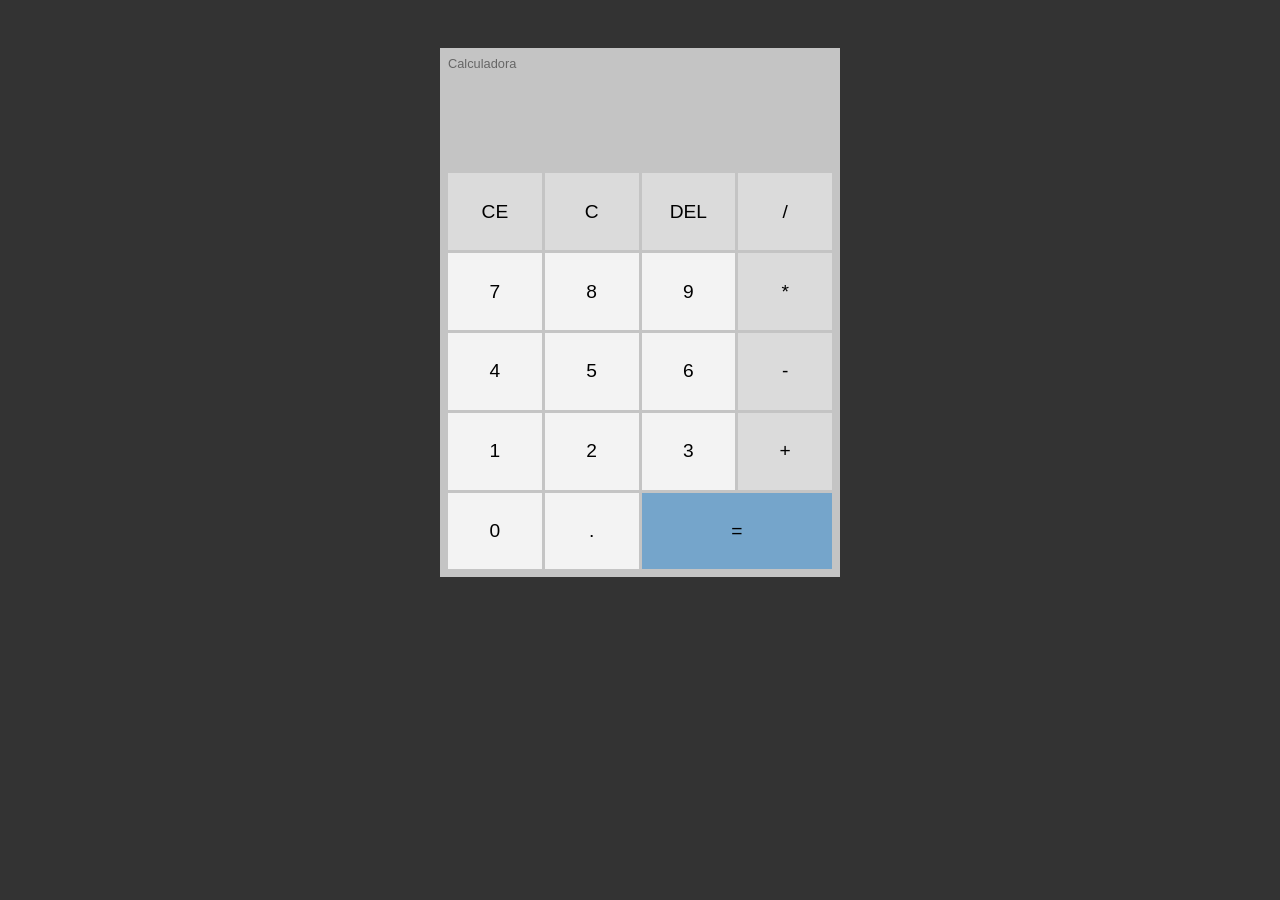
<file: win10_calc/index.html>
<!DOCTYPE html>
<html lang="en">
<head>
    <meta charset="UTF-8">
    <meta http-equiv="X-UA-Compatible" content="IE=edge">
    <meta name="viewport" content="width=device-width, initial-scale=1.0">
    <title>Win Calc</title>

    <link rel="stylesheet" href="css/styles.css">
    <script src="js/scripts.js" defer></script>
</head>
<body>
    <div id="calc">
        <h3>Calculadora</h3>
        <div id="operations">
            <div id="previous-operation"></div>
            <div id="current-operation"></div>
        </div>
        <div id="buttons-container">
            <button>CE</button>
            <button>C</button>
            <button>DEL</button>
            <button>/</button>
            <button class="number">7</button>
            <button class="number">8</button>
            <button class="number">9</button>
            <button>*</button>
            <button class="number">4</button>
            <button class="number">5</button>
            <button class="number">6</button>
            <button>-</button>
            <button class="number">1</button>
            <button class="number">2</button>
            <button class="number">3</button>
            <button>+</button>
            <button class="number">0</button>
            <button class="number">.</button>
            <button id="equal-btn">=</button>
        </div>
    </div>
</body>
</html>
</file>
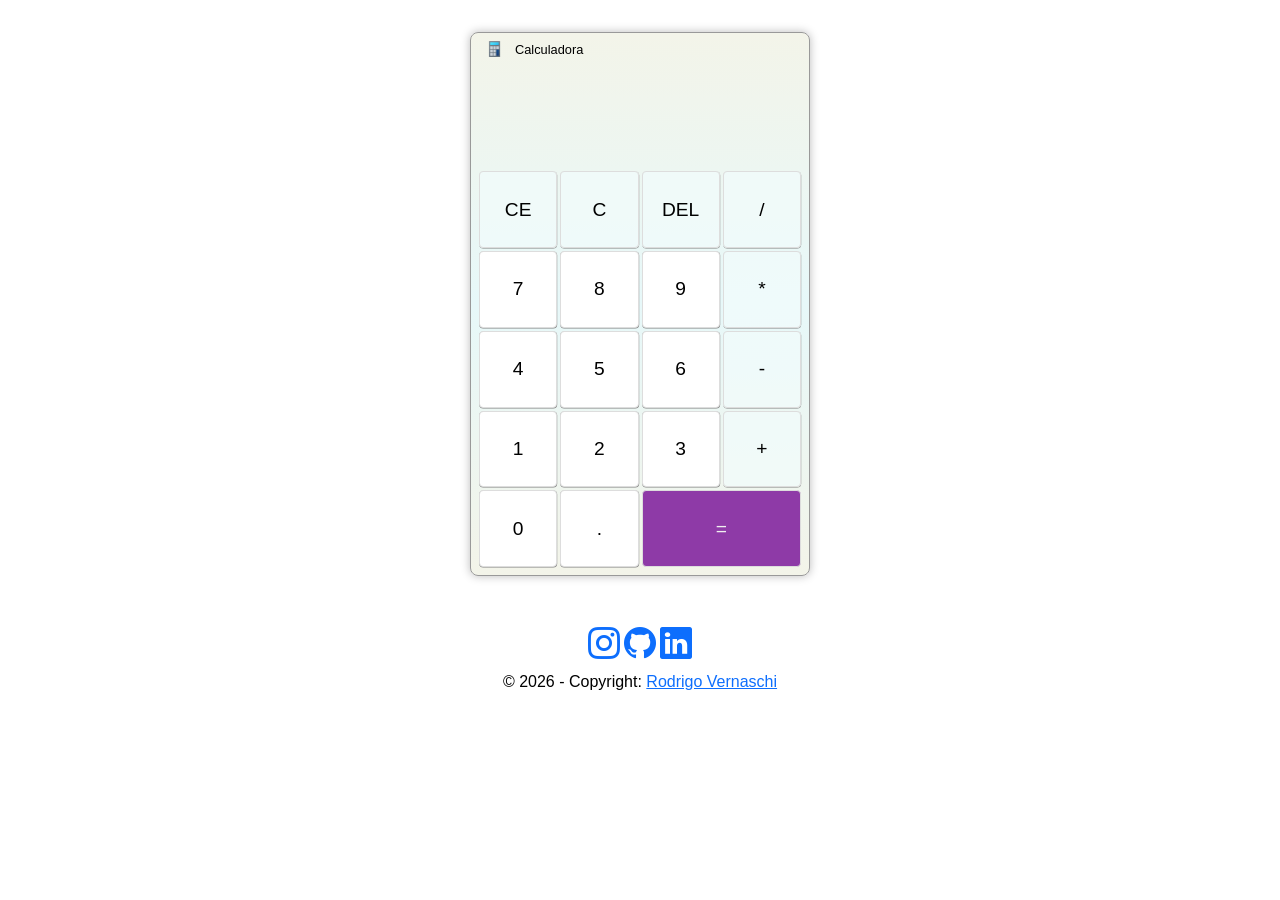
<file: win11_calc/index.html>
<!DOCTYPE html>
<html lang="en">
<head>
    <meta charset="UTF-8">
    <meta http-equiv="X-UA-Compatible" content="IE=edge">
    <meta name="viewport" content="width=device-width, initial-scale=1.0, user-scalable=no">
    <title>Win 11 Calc</title>
    <link rel="shortcut icon" href="img/icon.png" type="image/x-icon">
    <link rel="stylesheet" href="https://cdn.jsdelivr.net/npm/bootstrap-icons@1.9.1/font/bootstrap-icons.css">
    <link rel="stylesheet" href="css/styles.css">
    <script src="js/scripts.js" defer></script>
</head>
<body>
    <div id="calc">
        <h3><img src="img/icon.png" alt="icone">Calculadora</h3>
        <div id="operations">
            <div id="previous-operation"></div>
            <div id="current-operation"></div>
        </div>
        <div id="buttons-container">
            <button id="operationBtn">CE</button>
            <button id="operationBtn">C</button>
            <button id="operationBtn">DEL</button>
            <button id="operationBtn">/</button>
            <button id="number" class="number">7</button>
            <button id="number" class="number">8</button>
            <button id="number" class="number">9</button>
            <button id="operationBtn">*</button>
            <button id="number" class="number">4</button>
            <button id="number" class="number">5</button>
            <button id="number" class="number">6</button>
            <button id="operationBtn">-</button>
            <button id="number" class="number">1</button>
            <button id="number" class="number">2</button>
            <button id="number" class="number">3</button>
            <button id="operationBtn">+</button>
            <button id="number" class="number">0</button>
            <button id="number" class="number">.</button>
            <button id="equal-btn">=</button>
        </div>
    </div>

    <footer>
        <!-- social -->
        <div id="icons">
            <a href="https://www.instagram.com/rodrigo_vernaschi/" target="_blank"><i class="bi bi-instagram"></i></a>
            <a href="https://github.com/rodrigo-vernaschi" target="_blank"><i class="bi bi-github"></i></a>
            <a href="https://www.linkedin.com/in/rodrigo-vernaschi-590595248/" target="_blank"><i class="bi bi-linkedin"></i></a>
        </div>
        <div id="copyright">
            © <span id="year"></span> - Copyright: <a href="/">Rodrigo Vernaschi</a>
        </div>
    </footer>
</body>
</html>
</file>
<file: win10_calc/css/styles.css>
/* reset */
* {
    margin: 0;
    padding: 0;
    box-sizing: border-box;
    font-family: Helvetica, sans-serif;
}

body {
    background-color: #333;
    display: flex;
    align-items: center;
    justify-content: center;
    padding: 3em;
}

#calc {
    width: 400px;
    padding: .5em;
    background-color: #c4c4c4;
    color: #000;
    display: flex;
    flex-direction: column;
}

#calc h3 {
    font-size: .8em;
    font-weight: 300;
    color: #666;
}

#operations {
    text-align: right;
}

/*  
    vamos juntar códigos que são iguais
    nas duas id's abaixo para economizar código
    e utilizar boas práticas de programação
*/
#previous-operation,
#current-operation {
    min-height: 1.6em;
    padding: .2em;
    overflow-wrap: break-word;
}

#previous-operation {
    color: #777;
}

#current-operation {
    font-size: 3em;
    font-weight: 700;
}

/* usando o GRID para layout dos botões */
#buttons-container {
    display: grid;
    grid-template-columns: 1fr 1fr 1fr 1fr ;
    gap: 3px;
}

#buttons-container button {
    border: 1px solid transparent;
    border-radius: 0;
    height: 4em;
    font-size: 1.2em;
    background-color: #dbdbdb;
    cursor: pointer;
    color: #000;
}

#buttons-container .number {
    background-color: #f3f3f3;
}

#buttons-container button:hover {
    background-color: #bababa;
    border: #999;
}

#buttons-container #equal-btn {
    grid-column: span 2;
    background-color: #75a5cb;
}

#buttons-container #equal-btn:hover {
    background-color: #3a91d8;
}

@media (max-width: 400px) {
    body {
        padding: 1em;
    }
}
</file>
<file: win11_calc/css/styles.css>
/* reset */
* {
    margin: 0;
    padding: 0;
    box-sizing: border-box;
    font-family: 'Segoe UI', sans-serif;
    touch-action: manipulation;
}

html {
    min-height: 100%;
    min-height: 100vh;
    margin: 0;
    padding: 0;
}

body {
    background-color: #fff;
    display: flex;
    flex-direction: column;
    align-items: center;
    justify-content: center;
}

#calc {
    width: 340px;
    margin: 2em;
    padding: .5em;
    background-image: linear-gradient(#F3F4E9, #E7F8F9, #F3F4E9);
    color: #000;
    display: flex;
    flex-direction: column;
    border: 1px solid #999;
    border-radius: 8px;
    box-shadow: 0 0 10px #bbb;
}

#calc h3 {
    display: flex;
    font-size: .8em;
    line-height: 1.4em;
    font-weight: 500;
    color: #000;
}

#calc img {
    width: 15px;
    height: 16px;
    margin-right: 13px;
    margin-left: 8px;
}

#operations {
    text-align: right;
    min-height: 100px;
    padding-bottom: 10px;
}

/*  
    vamos juntar códigos que são iguais
    nas duas id's abaixo para economizar código
    e utilizar boas práticas de programação
*/
#previous-operation,
#current-operation {
    min-height: 1.6em;
    padding: .2em;
    overflow-wrap: break-word;
}

#previous-operation {
    color: #777;
}

#current-operation {
    font-size: 3em;
    font-weight: 500;
}

/* usando o GRID para layout dos botões */
#buttons-container {
    display: grid;
    grid-template-columns: 1fr 1fr 1fr 1fr ;
    gap: 3px;
}

#buttons-container button {
    border: 1px solid transparent;
    border-radius: 0;
    height: 4em;
    font-size: 1.2em;
    background-color: rgba(242, 252, 252, 0.7);
    cursor: pointer;
    color: #000;
    border-radius: 4px;
    border: 0.1px solid #ddd;
    box-shadow: 0.2px 0.5px rgb(130, 130, 130);
}

#buttons-container .number {
    background-color: #fff;
}

#number:hover {
    background-color: rgba(252, 252, 252, 0.9);
}

#operationBtn:hover {
    background-color: rgba(237, 247, 247);
}

#buttons-container button:active {
    color: #666;
    box-shadow: none;
}

#buttons-container #equal-btn {
    grid-column: span 2;
    background-color: #8E3AA7;
    color: #f0f0f0;
    box-shadow: none;
}

#buttons-container #equal-btn:hover {
    background-color: #984DAF;
}

/* FOOTER */
footer {
    padding: 0;
    margin: 0;
    display: flex;
    flex-direction: column;
    align-items: center;
    justify-content: center;
    height: 100px;
    width: 100%;
    background-color: #fff;
}

footer a {
    color: #0d6efd;
}

#icons {
    padding-bottom: 10px;
}

#icons i {
    font-size: 2em;
    color: #0d6efd;
}
</file>
